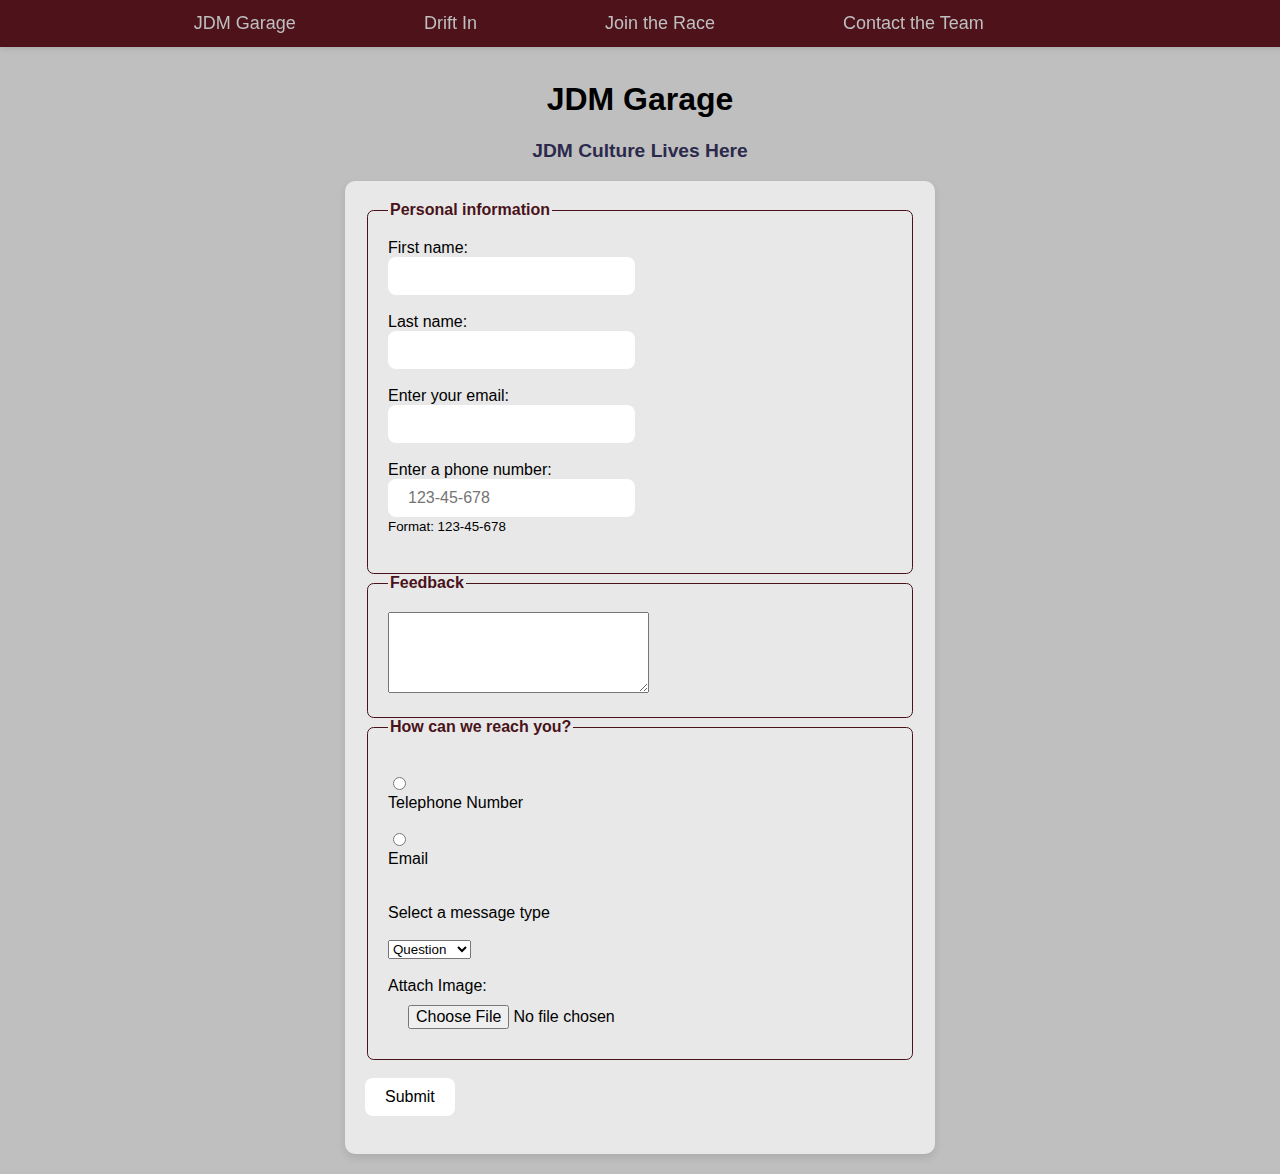
<file: feedback.html>
<!DOCTYPE html>
<html lang="en">
<head>
    <meta charset="UTF-8">
    <meta name="viewport" content="width=device-width, initial-scale=1.0">
    <title>Feedback</title>
    <link rel="stylesheet" href="mystyle.css">
</head>
<body>
    <nav>
        <a href="Index.HTML" class="menu">JDM Garage</a>
        <a href="loginform.html" class="menu">Drift In</a>
        <a href="registration.html" class="menu">Join the Race</a>
        <a href="feedback.html" class="menu">Contact the Team</a><br>
    </nav>
    <header>
        <h1>JDM Garage</h1>
        <p class="underh">JDM Culture Lives Here</p>
    </header>    
    <form action="#" method="post" target="_self">
        <fieldset>
            <legend>Personal information</legend>
            <label for="fname">First name:</label>
            <input type="text" id="fname" name="fname" maxlength="20"><br><br>
            <label for="lname">Last name:</label>
            <input type="text" id="lname" name="lname" maxlength="20"><br><br>
            <label for="email">Enter your email:</label>
            <input type="email" id="email" name="email"><br><br>
            <label for="phone">Enter a phone number:</label>
            <input type="tel" id="phone" name="phone" placeholder="123-45-678" pattern="[0-9]{3}-[0-9]{2}-[0-9]{3}" required><br>
            <small>Format: 123-45-678</small><br><br>
        </fieldset>
        <fieldset>
            <legend>Feedback</legend>
            <textarea name="message" rows="5" cols="30"></textarea>
        </fieldset>
        <fieldset>
            <legend>How can we reach you?</legend><br>
            <input type="radio" id="telnum" name="telOrEmail" value="telnum">
            <label for="telnum">Telephone Number</label><br>
            <input type="radio" id="email" name="telOrEmail" value="email">
            <label for="email">Email</label><br><br>
            <label for="choose">Select a message type</label><br>
            <select name="choose" id="choose" size="1">
                <option value="question">Question</option>
                <option value="request">Request</option>
                <option value="complaint">Complaint</option>
                <option value="other">Other</option>
            </select><br><br>
            <label class="myfile" for="myfile">Attach Image:</label>
            <input class="myfile" type="file" id="myfile" name="myfile" value=>
        </fieldset><br>
            <input class="submit" type="submit" value="Submit"> <br><br>
    </form>
</body>
</html>
</file>
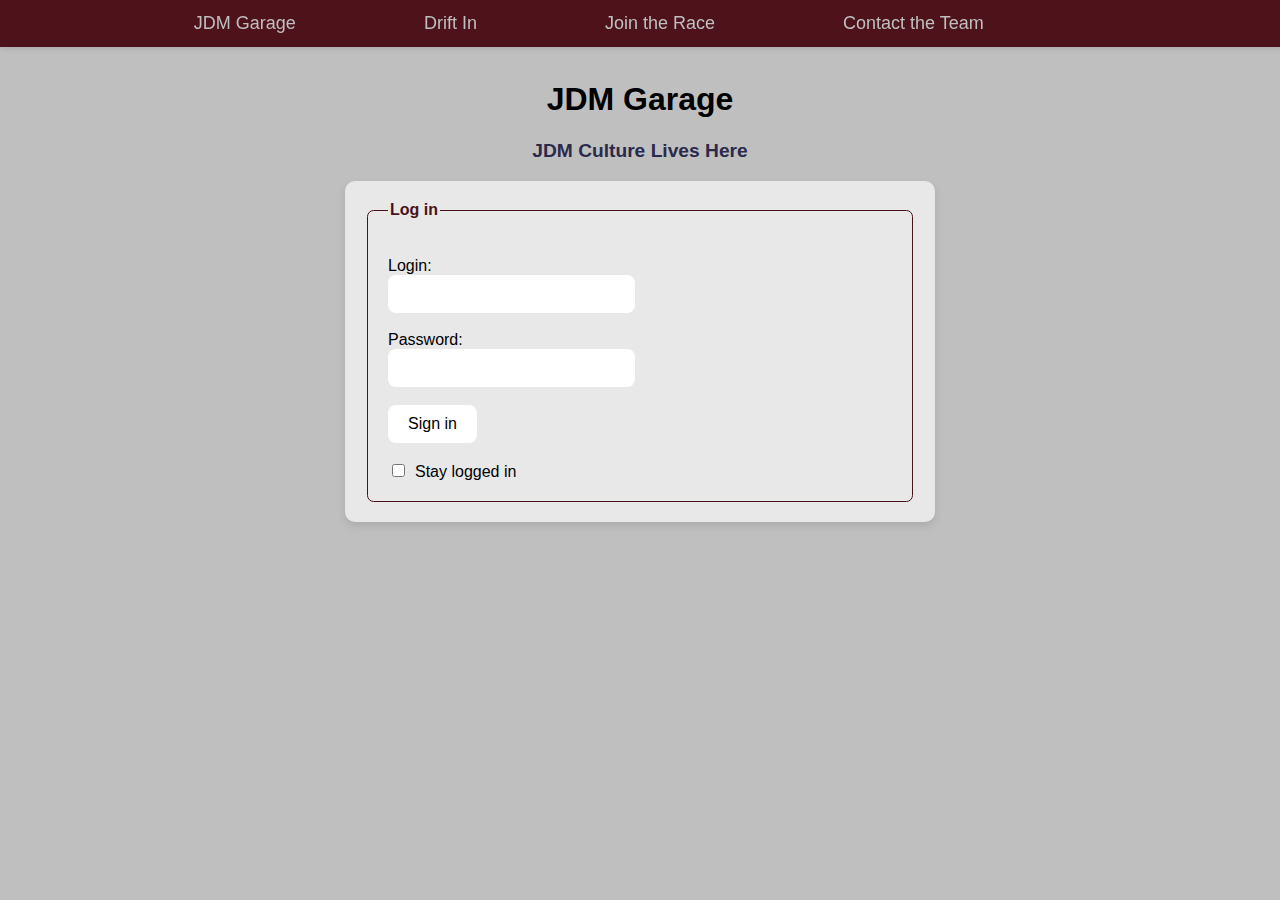
<file: loginform.html>
<!DOCTYPE html>
<html lang="en">
<head>
    <meta charset="UTF-8">
    <meta name="viewport" content="width=device-width, initial-scale=1.0">
    <title>Login form</title>
    <link rel="stylesheet" href="mystyle.css">
</head>
<body>
    <nav>
        <a href="Index.HTML" class="menu">JDM Garage</a>
        <a href="loginform.html" class="menu">Drift In</a>
        <a href="registration.html" class="menu">Join the Race</a>
        <a href="feedback.html" class="menu">Contact the Team</a><br>
    </nav>
    <header> 
        <h1>JDM Garage</h1>
        <p class="underh">JDM Culture Lives Here</p>
    </header>   
   <form action="#" method="post" target="_blank">
    <fieldset>
    <legend>Log in</legend><br>
        <label for="login">Login:</label>
        <input type="text" id="login" name="login"><br><br>
        <label for="password">Password:</label>
        <input type="password" id="password" name="password"><br><br>
        <input class="submit" type="submit" value="Sign in"><br><br>
        <label for="stay"> </label>
        <input type="checkbox" id="stay" name="stay" value="true">Stay logged in<br>
    </fieldset>
   </form>
</body>
</html>
</file>
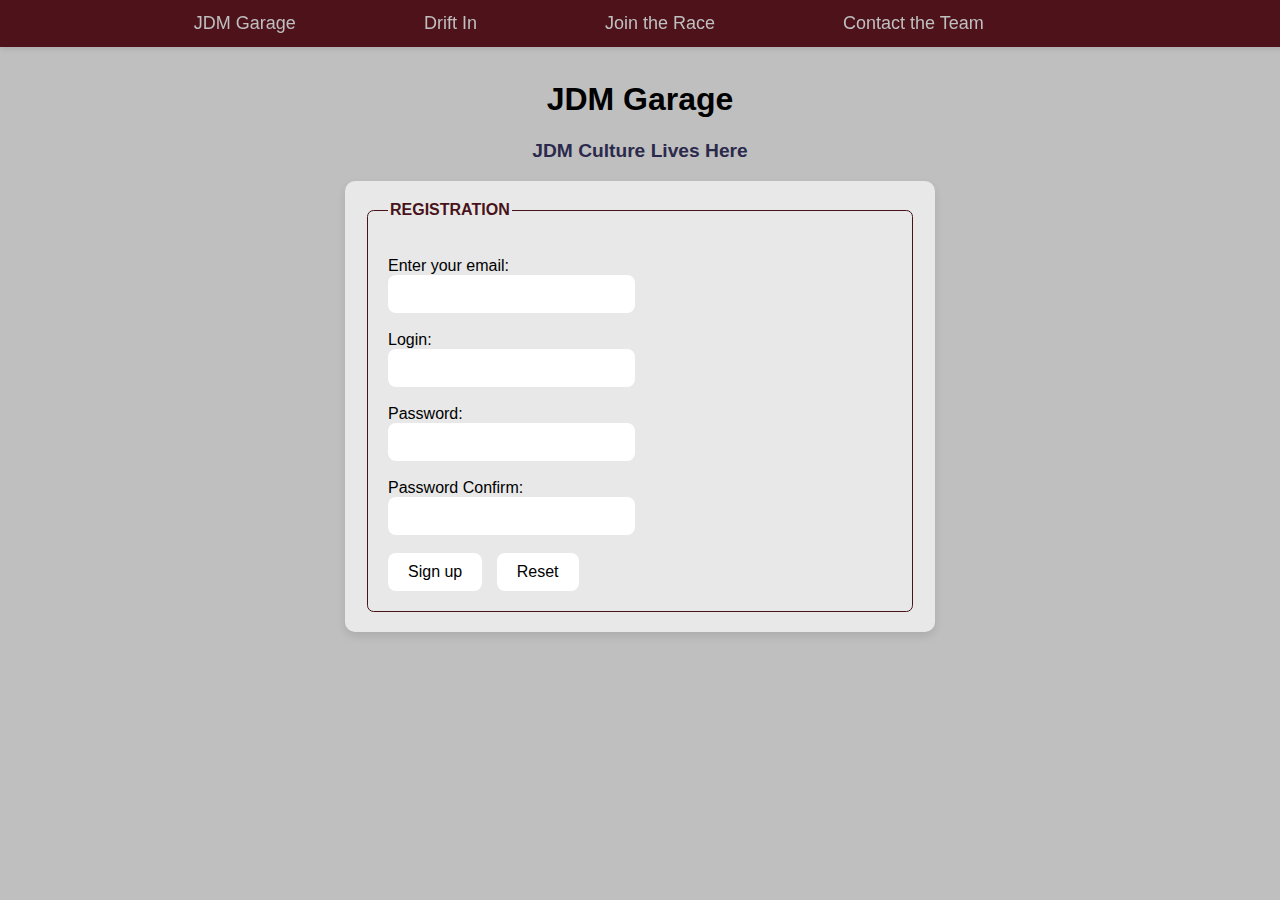
<file: registration.html>
<!DOCTYPE html>
<html lang="en">
<head>
    <meta charset="UTF-8">
    <meta name="viewport" content="width=device-width, initial-scale=1.0">
    <title>Registration</title>
    <link rel="stylesheet" href="mystyle.css">
</head>
<body> 
    <nav>
        <a href="Index.HTML" class="menu">JDM Garage</a>
        <a href="loginform.html" class="menu">Drift In</a>
        <a href="registration.html" class="menu">Join the Race</a>
        <a href="feedback.html" class="menu">Contact the Team</a><br>
    </nav>
    <header>
        <h1>JDM Garage</h1>
        <p class="underh">JDM Culture Lives Here</p>
    </header>   
   <form action="#" method="post" target="_blank">
    <fieldset>
        <legend>REGISTRATION</legend><br>
        <label for="email">Enter your email:</label>
        <input type="email" id="email" name="email"><br><br>
        <label for="login">Login:</label>
        <input type="text" id="login" name="login"><br><br>
        <label for="password">Password:</label>
        <input type="password" id="password" name="password"><br><br>
        <label for="passwordConf">Password Confirm:</label>
        <input type="passwordConf" id="passwordConf" name="passwordConf"><br><br>
        <input class="submit" type="submit" value="Sign up">
        <button type="reset">Reset</button>
    </fieldset>
   </form> 
</body>
</html>
</file>
<file: mystyle.css>
body {
    background-color:  #BFBFBF;
    margin: 20px;
} 
nav {
    background-color: #4d121a;
    font-family: Arial, Helvetica, sans-serif;
    font-size: large;
    padding: 1%;
    display: flex;
    gap: 10%;
    position: fixed; 
    top: 0;           
    left: 0;
    width: 100%;      
    box-shadow: 0 2px 5px rgba(0,0,0,0.1); 
    z-index: 1000;
    text-align: center;
    justify-content: center;
}
h1 {
    font-family: Verdana, Geneva, Tahoma, sans-serif;
    padding-top: 60px;
    text-align: center;
}
p{
    font-family: Verdana, Geneva, Tahoma, sans-serif;
    color: #2B2A4C;
    font-size: larger;
}
fieldset {
    background-color: #e8e8e8 ;
    font-family: Arial, Helvetica, sans-serif;
    border: 1px solid #48131a;
    border-radius: 5pt;
    padding: 20px;
}
form {
    max-width: 550px;
    background-color: #e8e8e8;
    padding: 20px;
    margin: 0 auto 20px;
    border-radius: 10px;
    box-shadow: 0 4px 8px rgba(0, 0, 0, 0.1);
}
legend {
    font-family: Verdana, Geneva, Tahoma, sans-serif;
    color: #48131a;
    font-weight: bold;
}
article {
    font-family: Verdana, Geneva, Tahoma, sans-serif;
}
.menu {
    color: #BFBFBF;
    transition: color 0.3s ease;
    text-decoration: none;   
    font-size: large;
    font-family: Verdana, Geneva, Tahoma, sans-serif;
}
.menu:hover {
    color: white;
    text-shadow: 0 0 5px #8F1600;
}
.cars {
    color: #635a48;
    transition: color 0.3s ease;
    text-decoration: none;   
    font-size: large;
    font-family: Verdana, Geneva, Tahoma, sans-serif;
    font-weight: bold;
}
.cars:hover {
    color: #48131a;
}
.more {
    display: block;
    padding: 8px;
    margin: 5px 0;
    border-radius: 8px;
    text-align: left;
    color: #635a48;
    transition: color 0.3s ease;
    text-decoration: none;   
    font-size: large;
    font-family: Verdana, Geneva, Tahoma, sans-serif;
}
.more:hover {
    color: #48131a;
}
aside {
    flex-shrink: 0;
    width: 280px;
    position: sticky;
    top: 15px;
    background-color: #e8e8e8;
    padding: 20px;
    border-radius: 10px;
    box-shadow: 0 4px 8px rgba(0, 0, 0, 0.1);
    text-align: left;
    font-family: Verdana, Geneva, Tahoma, sans-serif;
    float: left;
    height: 35vh;
    border: 0cm;
    max-width: 95%;
}
aside h4 {
    color: #2B2A4C;
    font-family: Verdana, Geneva, Tahoma, sans-serif;
    margin: 0 0 8px;
    font-weight: 700;
    font-size: 1.5em;
    text-align: center;
}
aside ul {
    list-style: none;
    padding: 0;
    margin: 0;
}
main {
    padding: 20px;
    margin-bottom: 15px;
    overflow: hidden;
    display: block;
    margin: 0 auto;
    max-width: 70%;
}
.underh {
    font-family: Verdana, Geneva, Tahoma, sans-serif;
    color: #2B2A4C;
    font-size: larger;
    text-align: center;
    font-weight: bold;
    flex-wrap: wrap;
}
li {
    color: #635a48;
    transition: color 0.3s ease;
    text-decoration: none;   
    font-size: large;
    font-family: Verdana, Geneva, Tahoma, sans-serif;
}
li:hover {
    color: #48131a;
}
ul {
    list-style-type: none;
    padding-left: 0.5;
    margin-left: 0.5;
}
hr {
    border: 1px solid #48131a;
}
.articlejdm {
    font-family: Verdana, Geneva, Tahoma, sans-serif;
    color: #2B2A4C;
    font-size: larger;
}

label {
    display: block;
}
input {
   border-radius: 2pt;
   background-color: white;
   color: black;
   padding: 10px 20px;
   border: none;
   border-radius: 8px;
   font-size: 1.0em;
   transition: background-color 0.3s, color 0.3s;
   margin-right: 10px;
}
input:hover {
    background-color: #2B2A4C;
    color: white;
}
button {
    border-radius: 2pt;
    background-color: white;
    color: black;
    padding: 10px 20px;
    border: none;
    border-radius: 8px;
    font-size: 1.0em;
    transition: background-color 0.3s, color 0.3s;
    margin-right: 10px;
    cursor: pointer;
}
button:hover {
    background-color: #2B2A4C;
    color: white;
}
.submit {
    cursor: pointer;
}
.myfile {
    background-color: #e8e8e8;
}
.myfile:hover {
    background-color: #e8e8e8;
    color: black;
}
.menu-toggle {
    display: none;
}
@media (max-width: 768px) {
    nav {
      flex-direction: column;
      align-items: center;
      gap: 10px;
      position: static;
      width: 100%;
      border-radius: 5pt;
    }

    main {
      margin-top: 0%;
    }
    
    aside {
      order: -1;
      width: 100%;
      height: fit-content;
    }
}
</file>
